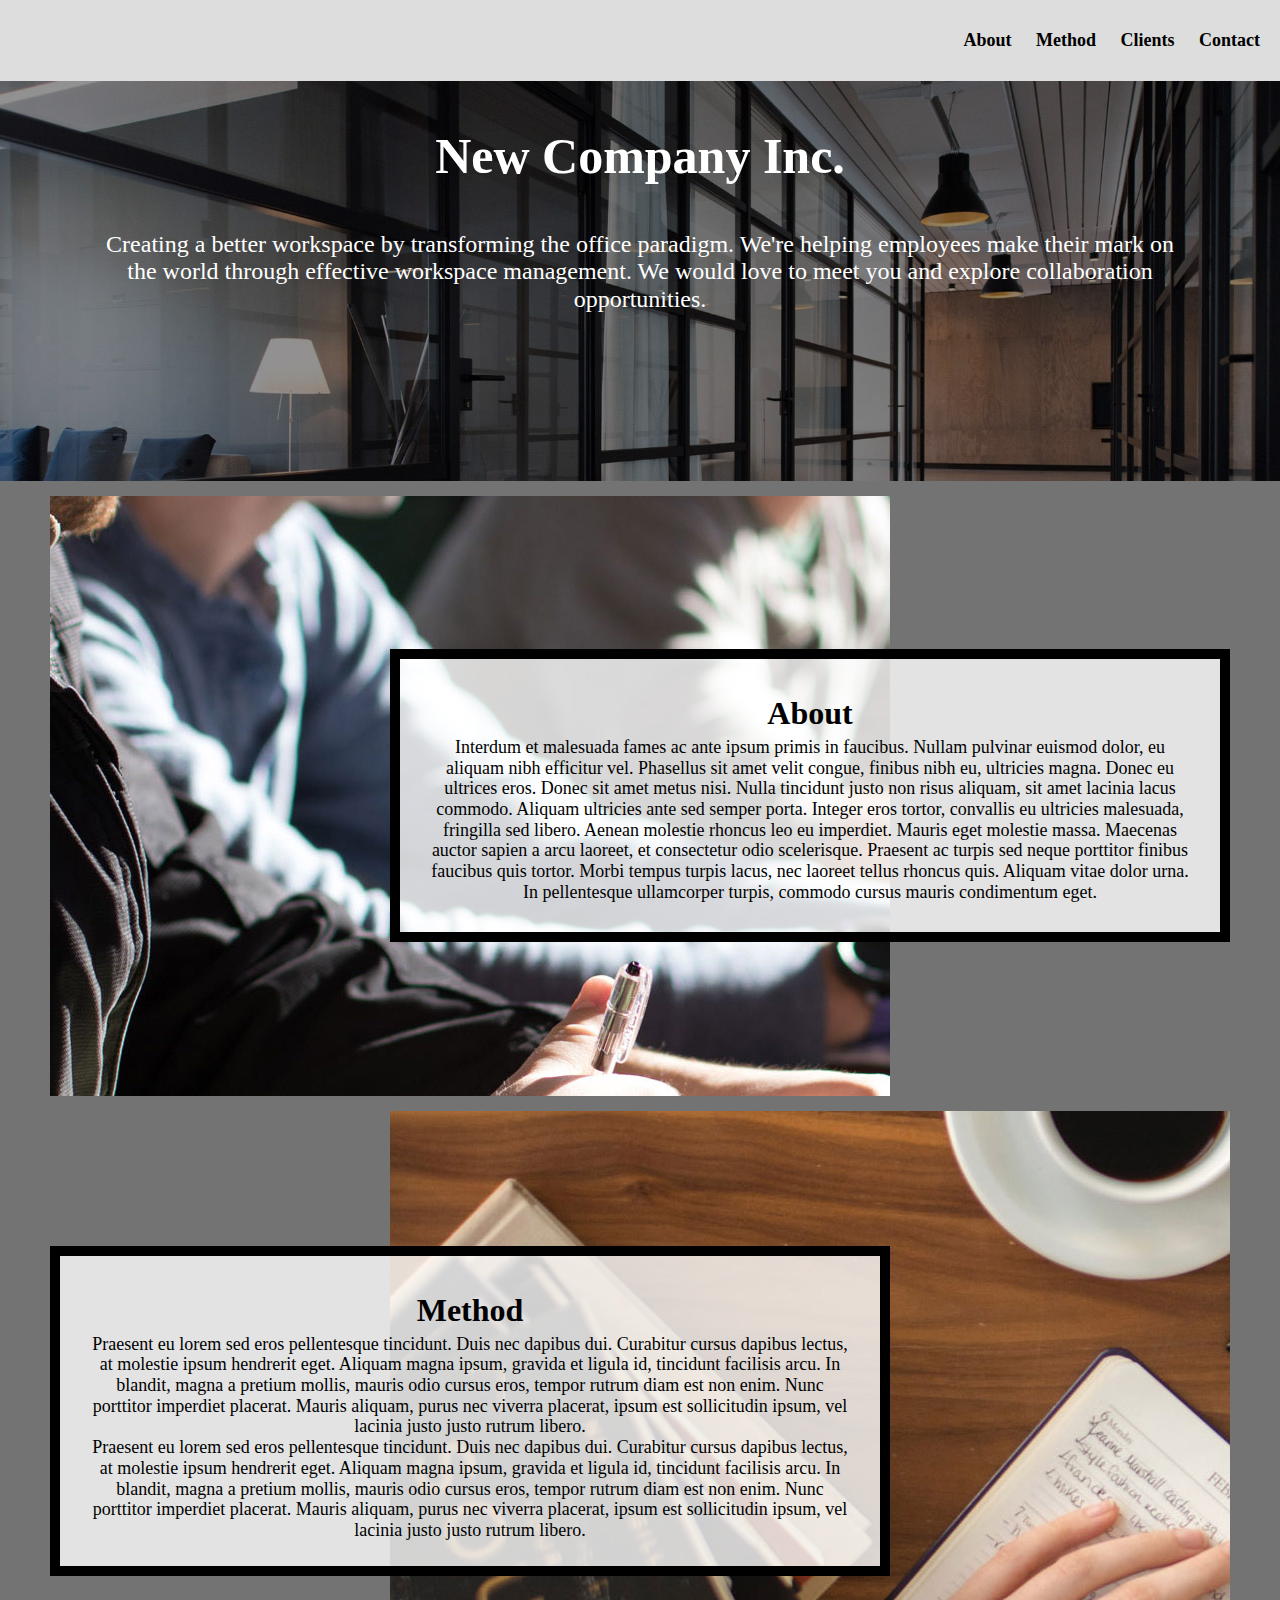
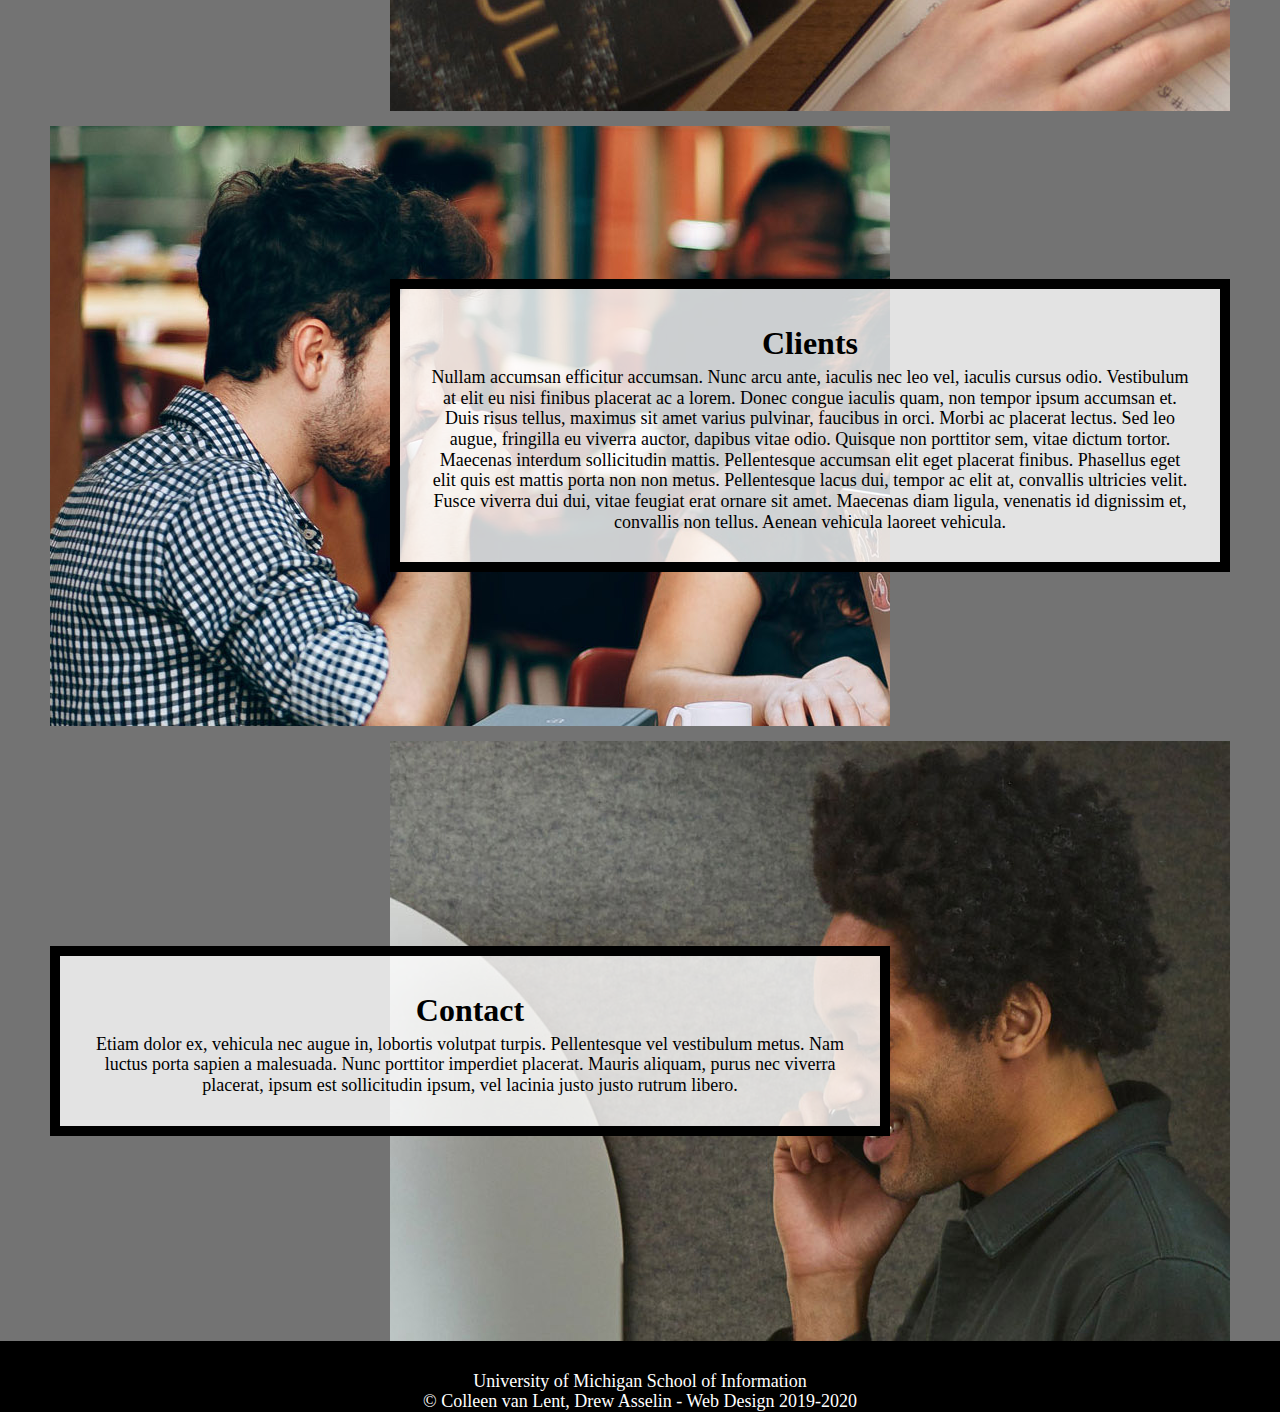
<file: index.html>
<!DOCTYPE html>
<html lang="en">
  <head>
    <meta charset="utf-8">
    <meta name="viewport" content="width=device-width, initial-scale=1.0">
    <link rel="icon" type="image/png" href="images/logo-drk.png" />
     <link rel="stylesheet" type="text/css" href="css/html5reset.css">
    <link rel="stylesheet" type="text/css" href="css/style.css">
    <title>Newer Company Inc.</title>
  </head>
  <body>
    <div class="skip"><a href="#main">Skip to Main Content</a></div>
    <header>
      <nav>
          <ul>
            <li><a href="#about">About</a></li>
            <li><a href="#method">Method</a></li>
            <li><a href="#clients">Clients</a></li>
            <li><a href="#contact">Contact</a></li>
          </ul>
        </nav>
    </header>
    <main class="container" id = "main">
      <div class = overview>
        <h1>New Company Inc.</h1>
        <p>Creating a better workspace by transforming the office paradigm. We're helping employees make their mark on the world through effective workspace management.  We would love to meet you and explore collaboration opportunities.</p>
      </div>
      <div class="about-image" id="about">
        <img src="images/about.jpg" alt="Meeting at long table and notetaking"/>
      </div>
      
      <div class="about text-block">
        <h2>About</h2>
        <p>Interdum et malesuada fames ac ante ipsum primis in faucibus. Nullam pulvinar euismod dolor, eu aliquam nibh efficitur vel. Phasellus sit amet velit congue, finibus nibh eu, ultricies magna. Donec eu ultrices eros. Donec sit amet metus nisi. Nulla tincidunt justo non risus aliquam, sit amet lacinia lacus commodo. Aliquam ultricies ante sed semper porta. Integer eros tortor, convallis eu ultricies malesuada, fringilla sed libero. Aenean molestie rhoncus leo eu imperdiet. Mauris eget molestie massa. Maecenas auctor sapien a arcu laoreet, et consectetur odio scelerisque. Praesent ac turpis sed neque porttitor finibus faucibus quis tortor. Morbi tempus turpis lacus, nec laoreet tellus rhoncus quis. Aliquam vitae dolor urna. In pellentesque ullamcorper turpis, commodo cursus mauris condimentum eget.</p>
      </div>

      <div class="method-image" id="method">
        <img src="images/method.jpg" alt="Notetaking with books in the background"/>
      </div>

      <div class="method text-block">
        <h2>Method</h2>
        <p>Praesent eu lorem sed eros pellentesque tincidunt. Duis nec dapibus dui. Curabitur cursus dapibus lectus, at molestie ipsum hendrerit eget. Aliquam magna ipsum, gravida et ligula id, tincidunt facilisis arcu. In blandit, magna a pretium mollis, mauris odio cursus eros, tempor rutrum diam est non enim. Nunc porttitor imperdiet placerat. Mauris aliquam, purus nec viverra placerat, ipsum est sollicitudin ipsum, vel lacinia justo justo rutrum libero.</p>
        <p>Praesent eu lorem sed eros pellentesque tincidunt. Duis nec dapibus dui. Curabitur cursus dapibus lectus, at molestie ipsum hendrerit eget. Aliquam magna ipsum, gravida et ligula id, tincidunt facilisis arcu. In blandit, magna a pretium mollis, mauris odio cursus eros, tempor rutrum diam est non enim. Nunc porttitor imperdiet placerat. Mauris aliquam, purus nec viverra placerat, ipsum est sollicitudin ipsum, vel lacinia justo justo rutrum libero.</p>
      </div>

      <div class="clients-image" id="clients">
        <img src="images/clients.jpg" alt="Meeting and collaborating with clients"/>
      </div>

      <div class="clients text-block">
        <h2>Clients</h2>
        <p>Nullam accumsan efficitur accumsan. Nunc arcu ante, iaculis nec leo vel, iaculis cursus odio. Vestibulum at elit eu nisi finibus placerat ac a lorem. Donec congue iaculis quam, non tempor ipsum accumsan et. Duis risus tellus, maximus sit amet varius pulvinar, faucibus in orci. Morbi ac placerat lectus. Sed leo augue, fringilla eu viverra auctor, dapibus vitae odio. Quisque non porttitor sem, vitae dictum tortor. Maecenas interdum sollicitudin mattis. Pellentesque accumsan elit eget placerat finibus. Phasellus eget elit quis est mattis porta non non metus. Pellentesque lacus dui, tempor ac elit at, convallis ultricies velit. Fusce viverra dui dui, vitae feugiat erat ornare sit amet. Maecenas diam ligula, venenatis id dignissim et, convallis non tellus. Aenean vehicula laoreet vehicula.</p>
      </div>
      <div class="contact-image" id="contact">
        <img src="images/contact.jpg" alt ="Phone call"/>
      </div>

      <div class="contact text-block">
        <h2>Contact</h2>
        <p>Etiam dolor ex, vehicula nec augue in, lobortis volutpat turpis. Pellentesque vel vestibulum metus. Nam luctus porta sapien a malesuada. Nunc porttitor imperdiet placerat. Mauris aliquam, purus nec viverra placerat, ipsum est sollicitudin ipsum, vel lacinia justo justo rutrum libero.</p>
      </div>
  </main>
    <footer>
      <p>University of Michigan School of Information <br/>
        &copy; Colleen van Lent, Drew Asselin - Web Design 2019-2020</p>
    </footer>
  </body>
</html>



<!-- 
<!DOCTYPE html>
<html lang="en">
  <head>
    <meta charset="utf-8">
    <meta name="viewport" content="width=device-width, initial-scale=1.0">
    <link rel="icon" type="image/png" href="images/logo-drk.png" />
    <link rel="stylesheet" type="text/css" href="css/style.css">
    <link rel="stylesheet" type="text/css" href="css/html5reset.css">
    <title>Newer Company Inc.</title>
  </head>
  <body>
    <div class="skip"><a href="">Skip to Main Content</a></div>
    <header>
      <nav>
          <ul>
            <li><a href="">About</a></li>
            <li><a href="">Method</a></li>
            <li><a href="">Clients</a></li>
            <li><a href="">Contact</a></li>
          </ul>
        </nav>
    </header>
    <main class="container" id = "main">
      <div class = overview>
        <h1>New Company Inc.</h1>
        <p>Creating a better workspace by transforming the office paradigm. We're helping employees make their mark on the world through effective workspace management.  We would love to meet you and explore collaboration opportunities.</p>
      </div>

      <div class="about-image" id="about">
        <img src="images/about.jpg" alt=""/>
      </div>
      
      <div class="about text-block">
        <h2>About</h2>
        <p>Interdum et malesuada fames ac ante ipsum primis in faucibus. Nullam pulvinar euismod dolor, eu aliquam nibh efficitur vel. Phasellus sit amet velit congue, finibus nibh eu, ultricies magna. Donec eu ultrices eros. Donec sit amet metus nisi. Nulla tincidunt justo non risus aliquam, sit amet lacinia lacus commodo. Aliquam ultricies ante sed semper porta. Integer eros tortor, convallis eu ultricies malesuada, fringilla sed libero. Aenean molestie rhoncus leo eu imperdiet. Mauris eget molestie massa. Maecenas auctor sapien a arcu laoreet, et consectetur odio scelerisque. Praesent ac turpis sed neque porttitor finibus faucibus quis tortor. Morbi tempus turpis lacus, nec laoreet tellus rhoncus quis. Aliquam vitae dolor urna. In pellentesque ullamcorper turpis, commodo cursus mauris condimentum eget.</p>
      </div>

      <div class="method-image" id="method">
        <img src="images/method.jpg" alt=""/>
      </div>

      <div class="method text-block">
        <h2>Method</h2>
        <p>Praesent eu lorem sed eros pellentesque tincidunt. Duis nec dapibus dui. Curabitur cursus dapibus lectus, at molestie ipsum hendrerit eget. Aliquam magna ipsum, gravida et ligula id, tincidunt facilisis arcu. In blandit, magna a pretium mollis, mauris odio cursus eros, tempor rutrum diam est non enim. Nunc porttitor imperdiet placerat. Mauris aliquam, purus nec viverra placerat, ipsum est sollicitudin ipsum, vel lacinia justo justo rutrum libero.</p>
        <p>Praesent eu lorem sed eros pellentesque tincidunt. Duis nec dapibus dui. Curabitur cursus dapibus lectus, at molestie ipsum hendrerit eget. Aliquam magna ipsum, gravida et ligula id, tincidunt facilisis arcu. In blandit, magna a pretium mollis, mauris odio cursus eros, tempor rutrum diam est non enim. Nunc porttitor imperdiet placerat. Mauris aliquam, purus nec viverra placerat, ipsum est sollicitudin ipsum, vel lacinia justo justo rutrum libero.</p>
      </div>

      <div class="clients-image" id="clients">
        <img src="images/clients.jpg" alt=""/>
      </div>

      <div class="clients text-block">
        <h2>Clients</h2>
        <p>Nullam accumsan efficitur accumsan. Nunc arcu ante, iaculis nec leo vel, iaculis cursus odio. Vestibulum at elit eu nisi finibus placerat ac a lorem. Donec congue iaculis quam, non tempor ipsum accumsan et. Duis risus tellus, maximus sit amet varius pulvinar, faucibus in orci. Morbi ac placerat lectus. Sed leo augue, fringilla eu viverra auctor, dapibus vitae odio. Quisque non porttitor sem, vitae dictum tortor. Maecenas interdum sollicitudin mattis. Pellentesque accumsan elit eget placerat finibus. Phasellus eget elit quis est mattis porta non non metus. Pellentesque lacus dui, tempor ac elit at, convallis ultricies velit. Fusce viverra dui dui, vitae feugiat erat ornare sit amet. Maecenas diam ligula, venenatis id dignissim et, convallis non tellus. Aenean vehicula laoreet vehicula.</p>
      </div>

      <div class="contact-image" id="contact">
        <img src="images/contact.jpg" alt =""/>
      </div>

      <div class="contact text-block">
        <h2>Contact</h2>
        <p>Etiam dolor ex, vehicula nec augue in, lobortis volutpat turpis. Pellentesque vel vestibulum metus. Nam luctus porta sapien a malesuada. Nunc porttitor imperdiet placerat. Mauris aliquam, purus nec viverra placerat, ipsum est sollicitudin ipsum, vel lacinia justo justo rutrum libero.</p>
      </div>
  </main>
    <footer>
      <p>University of Michigan School of Information <br/>
        &copy; Colleen van Lent, Drew Asselin - Web Design 2019-2020</p>
    </footer>
  </body>
</html> -->
</file>
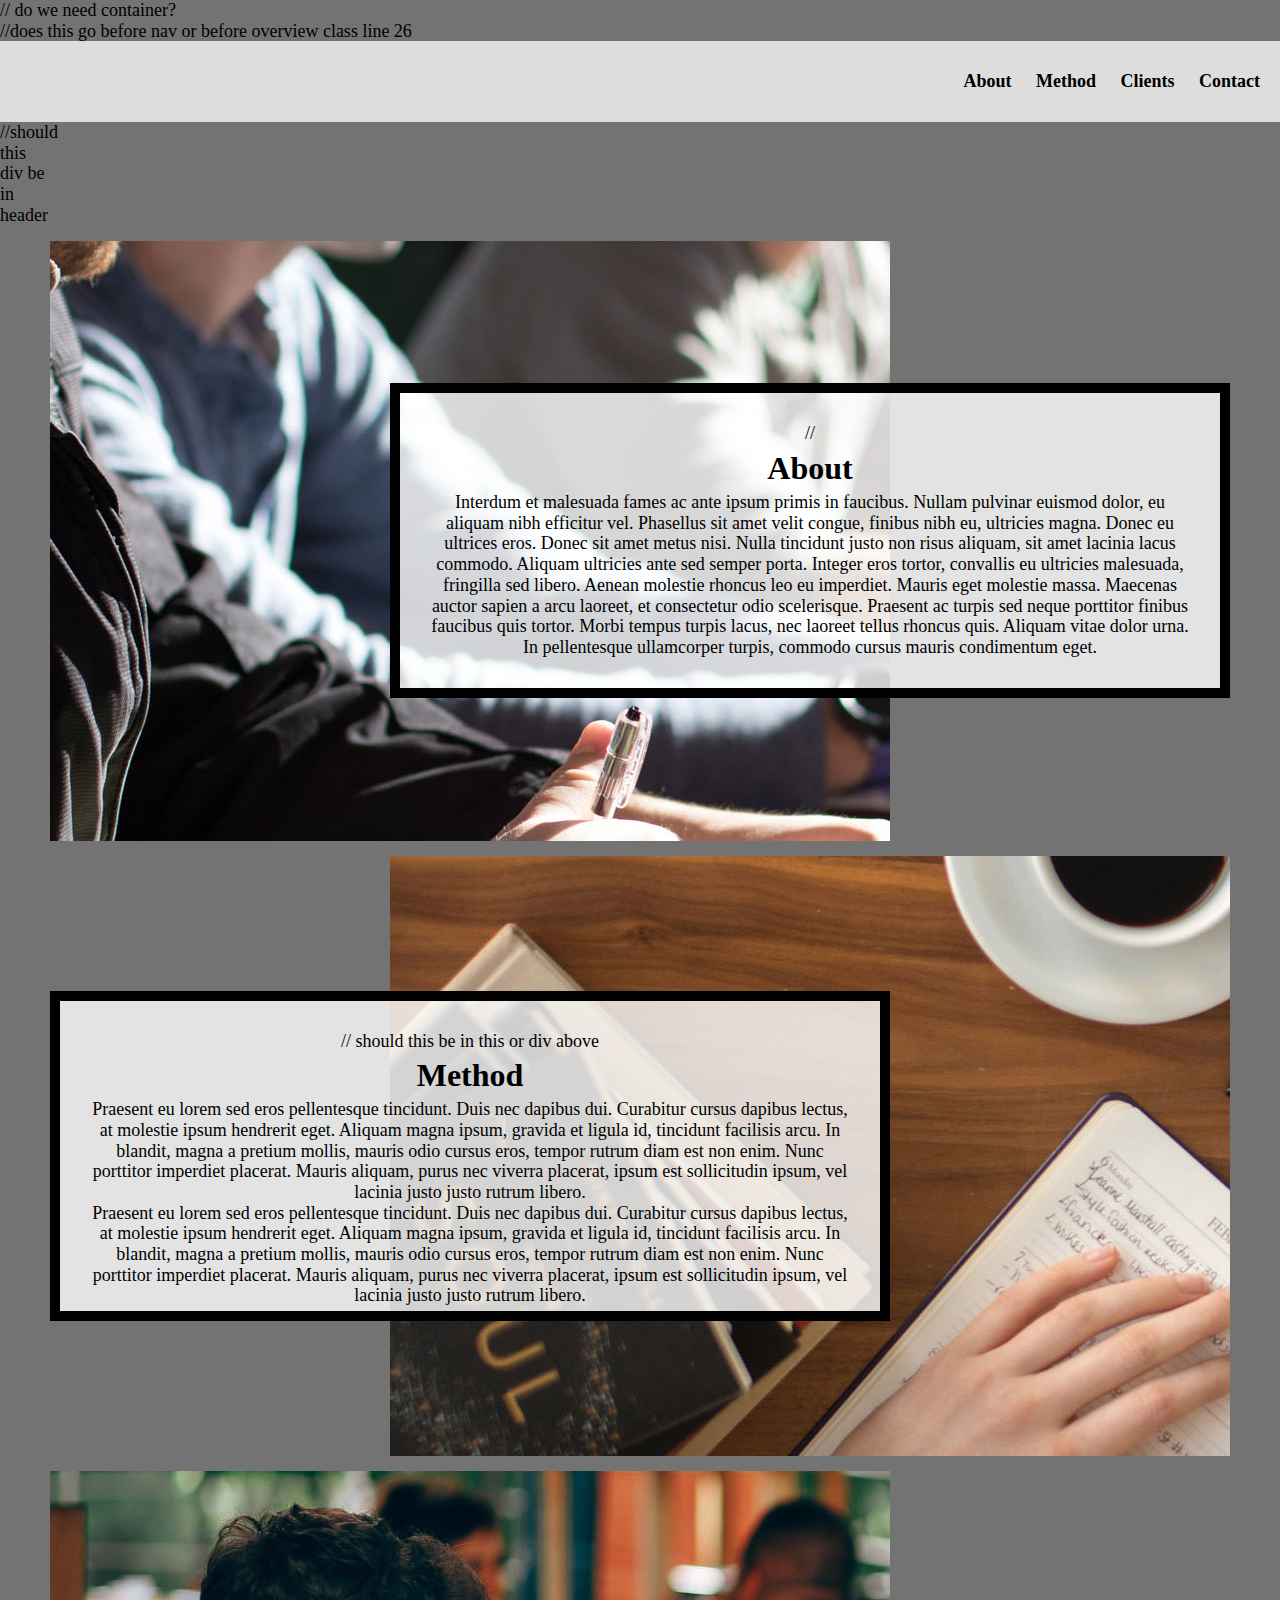
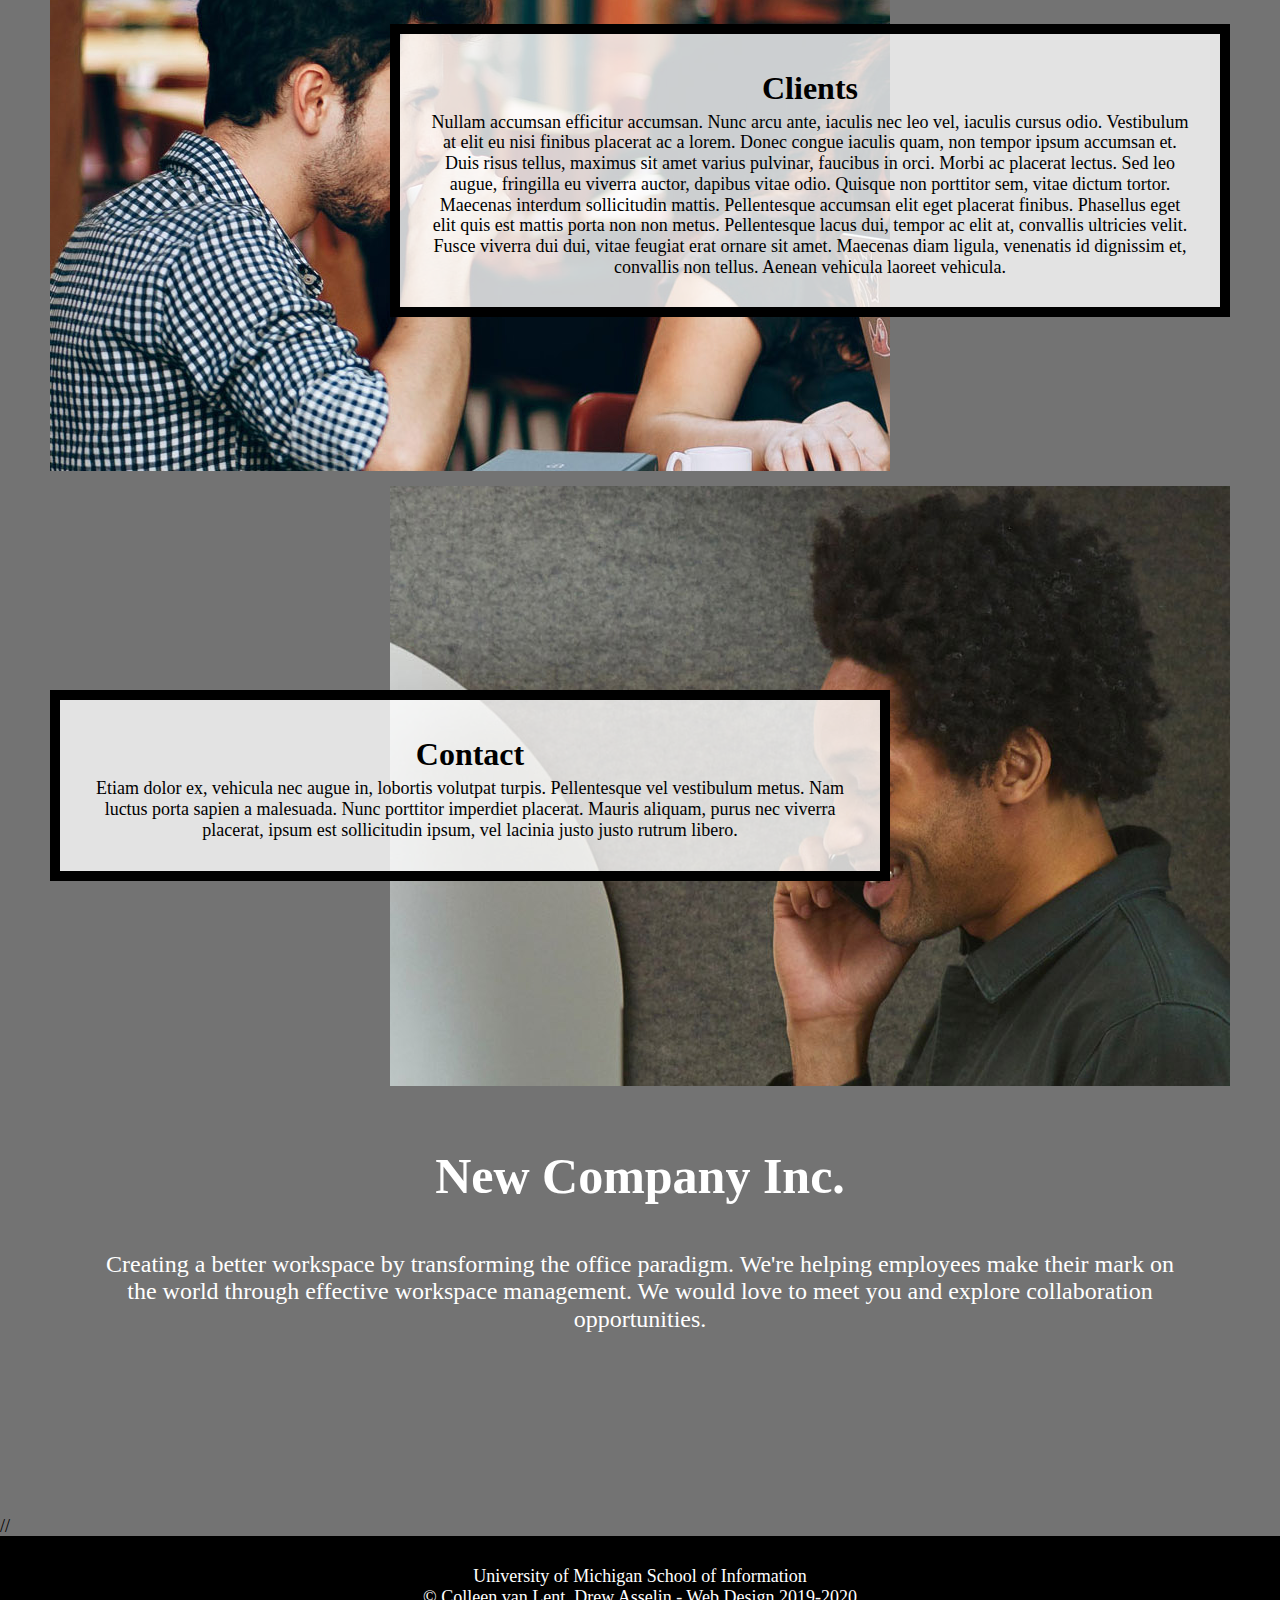
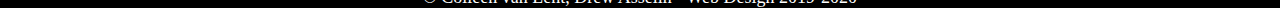
<file: index_old.html>
<!DOCTYPE html>
<html lang="en">
  <head>
    <meta charset="utf-8">
    <meta name="viewport" content="width=device-width, initial-scale=1.0">
    <!-- <link rel="icon" type="image/png" href="images/logo-drk.png" /> -->
    <link rel="stylesheet" type="text/css" href="css/html5reset.css">
    <link rel="stylesheet" type="text/css" href="css/style.css">
    <title>Newer Company Inc.</title>
  </head>
  <body>
    <header>
    <div class="skip"><a href="">Skip to Main Content</a></div>
    <div class="container"></div> // do we need container?
    <header> //does this go before nav or before overview class line 26
      <nav>
          <ul>
            <li><a href="#about">About</a></li>
            <li><a href="#method">Method</a></li>
            <li><a href="#clients">Clients</a></li>
            <li><a href="#contact">Contact</a></li>
          </ul>
        </nav>
    </header id="main">
    <main class="container" id = "main">
      //should this div be in header
      <div class = overview>
        <h1>New Company Inc.</h1>
        <p>Creating a better workspace by transforming the office paradigm. We're helping employees make their mark on the world through effective workspace management.  We would love to meet you and explore collaboration opportunities.</p>
      </div>
      //

      <div class="about-image" id="about">
        <img src="images/about.jpg" alt=""/>
      </div>
      
      <div class="about text-block">
        //<a id="about"></a>
        <h2>About</h2>
        <p>Interdum et malesuada fames ac ante ipsum primis in faucibus. Nullam pulvinar euismod dolor, eu aliquam nibh efficitur vel. Phasellus sit amet velit congue, finibus nibh eu, ultricies magna. Donec eu ultrices eros. Donec sit amet metus nisi. Nulla tincidunt justo non risus aliquam, sit amet lacinia lacus commodo. Aliquam ultricies ante sed semper porta. Integer eros tortor, convallis eu ultricies malesuada, fringilla sed libero. Aenean molestie rhoncus leo eu imperdiet. Mauris eget molestie massa. Maecenas auctor sapien a arcu laoreet, et consectetur odio scelerisque. Praesent ac turpis sed neque porttitor finibus faucibus quis tortor. Morbi tempus turpis lacus, nec laoreet tellus rhoncus quis. Aliquam vitae dolor urna. In pellentesque ullamcorper turpis, commodo cursus mauris condimentum eget.</p>
      </div>

      <div class="method-image">
        <img src="images/method.jpg" alt=""/>
      </div>

      <div class="method text-block">
        <a id="method"></a> // should this be in this or div above
        <h2>Method</h2>
        <p>Praesent eu lorem sed eros pellentesque tincidunt. Duis nec dapibus dui. Curabitur cursus dapibus lectus, at molestie ipsum hendrerit eget. Aliquam magna ipsum, gravida et ligula id, tincidunt facilisis arcu. In blandit, magna a pretium mollis, mauris odio cursus eros, tempor rutrum diam est non enim. Nunc porttitor imperdiet placerat. Mauris aliquam, purus nec viverra placerat, ipsum est sollicitudin ipsum, vel lacinia justo justo rutrum libero.</p>
        <p>Praesent eu lorem sed eros pellentesque tincidunt. Duis nec dapibus dui. Curabitur cursus dapibus lectus, at molestie ipsum hendrerit eget. Aliquam magna ipsum, gravida et ligula id, tincidunt facilisis arcu. In blandit, magna a pretium mollis, mauris odio cursus eros, tempor rutrum diam est non enim. Nunc porttitor imperdiet placerat. Mauris aliquam, purus nec viverra placerat, ipsum est sollicitudin ipsum, vel lacinia justo justo rutrum libero.</p>
      </div>

      <div class="clients-image">
        <img src="images/clients.jpg" alt=""/>
      </div>

      <div class="clients text-block">
        <a id="clients"></a>
        <h2>Clients</h2>
        <p>Nullam accumsan efficitur accumsan. Nunc arcu ante, iaculis nec leo vel, iaculis cursus odio. Vestibulum at elit eu nisi finibus placerat ac a lorem. Donec congue iaculis quam, non tempor ipsum accumsan et. Duis risus tellus, maximus sit amet varius pulvinar, faucibus in orci. Morbi ac placerat lectus. Sed leo augue, fringilla eu viverra auctor, dapibus vitae odio. Quisque non porttitor sem, vitae dictum tortor. Maecenas interdum sollicitudin mattis. Pellentesque accumsan elit eget placerat finibus. Phasellus eget elit quis est mattis porta non non metus. Pellentesque lacus dui, tempor ac elit at, convallis ultricies velit. Fusce viverra dui dui, vitae feugiat erat ornare sit amet. Maecenas diam ligula, venenatis id dignissim et, convallis non tellus. Aenean vehicula laoreet vehicula.</p>
      </div>

      <div class="contact-image">
        <img src="images/contact.jpg" alt =""/>
      </div>

      <div class="contact text-block">
        <a id="contact"></a>
        <h2>Contact</h2>
        <p>Etiam dolor ex, vehicula nec augue in, lobortis volutpat turpis. Pellentesque vel vestibulum metus. Nam luctus porta sapien a malesuada. Nunc porttitor imperdiet placerat. Mauris aliquam, purus nec viverra placerat, ipsum est sollicitudin ipsum, vel lacinia justo justo rutrum libero.</p>
      </div>
  </main>
    <footer>
      <p>University of Michigan School of Information <br/>
        &copy; Colleen van Lent, Drew Asselin - Web Design 2019-2020</p>
    </footer>
  </body>
</html>
</file>
<file: css/style.css>
html{
  scroll-behavior: smooth;
}


body{
  background-color: #737373;
  font-size: 18px;
  line-height: 1.15;
  margin: 0;
  padding: 0;
}


.overview{
  background-attachment: fixed; /* Parallax effect */     
  background-position: center;  /* Parallax effect */
  background-repeat: no-repeat; /* Parallax effect */
  background-size: cover;       /* Parallax effect */
  color: white;
  height: 400px;                /* Parallax effect */
}


.overview p{
  color: white;
  font-size: 24px;
  padding: 0 100px;
  text-align: center;
}

h1{
  font-size: 50px;
  line-height: 1;
  padding: 50px 0;
  text-align: center;
}

h2{
  font-size: 32px;
  line-height: 1.5;
}

nav li{
  display:inline;
  padding-right:20px;

}

nav a{
  color: black;
  font-weight: bold;
  text-decoration: none; 
}

.skip a{
  background: white;
  left: 0;
  padding: 6px;
  -webkit-transition: top 1s ease-out;
  transition: top 1s ease-out;
  z-index: 1;
}

nav{
  background-color: #ddd;
  padding: 25px 0; 
  text-align: left;
}

footer{
  background-color: black;
  color: white;
  padding-top: 30px;
  text-align: center;
}

.text-block{
  background-color: rgba(255, 255, 255, .8);
  border: 10px solid black;
  padding: 30px;
}


@media screen and (prefers-reduced-motion: reduce){
  html{
      scroll-behavior: auto; /* Removes scroll animation */
  }

  .skip a{
    -webkit-transition: none; /* sets to default setting */
    transition: none;        /* sets to default setting */
   }

  /*Turn off parallax*/
  header{
    background-attachment: initial;
  }
}
 /* PLEASE DO NOT REMOVE MY COMMENTS.  THEY HELP US HELP YOU DEBUG. */

 /* Step 1: Write selector/rule property to add an underline when
  links in the navigation are in the hover or focus state.*/
  nav a:hover, nav a:focus {
    text-decoration: underline;
  }
  
  /* Step 2a: the link within the skip class is positioned 40px above 
  the top of its parent element (it is hidden by default).
  */
  .skip a{

    position: absolute; 
    top: -40px;
  }
    
  /* Step 2b: when the link within the skip class is in focus it is positioned 20px 
  below the top of its parent (so it is visible only when in focus.)
  */
  .skip a:focus {

    position: absolute;
    top: 20px;
  }
  
  /* Step 3: Any element in focus should have a 2px solid border on all sides.
  */
  :focus {
    border: 2px solid black;
  }
  
  /* The following specifications are for the mobile view: */

  /* Step 4: .container class uses grid:
  Three columns: 1fr 5fr 1fr
  Gap of 15px between rows;
  */
  .container {
    display: grid; /* container class uses grid */
    grid-template-columns: 1fr 5fr 1fr; 
  
    row-gap: 15px; /* gap 15px between rows */
  }
  /* HELP - You can NOT assume that the .overview class will always be the first child */
  /* Step 5: Write selector/rule property to add the background image to the 
  first div in the grid and place it in the grid. 
  
  The first child of the container should
  Take up  all of the columns
  Use the header.jpg file as a non-repeating background image with parallax effect
  
  You can NOT assume that the .overview class will always be the first child.  
  */
  .container div:first-child {
    grid-column: 1 / -1;
    background-image: url('../images/header.jpg');
  }
  
  /* Steps 6 and 7: Write the selector/rule properties to add place the next elements in the next
     four rows in the grid. */
    /*
  The classes .about, .method, .clients, and .contact:
  Begin in 2nd column and span one column
  
  Begin on the 2nd, 3rd, 4th and 5th rows respectively.
  
  The .about-image, .method-image, .clients-image,   and .contact-image elements:
  Cover all of the columns.
  Have a maximum height of 600px
  Hide any content that goes outside their grid cell. 
  Begin on the 2nd, 3rd, 4th and 5th row respectively.
  */
  .about, .method, .clients, .contact {
    grid-column: 2 / span 1; /* begins in 2nd column spans 1 row */
  }
    
  .about-image, .method-image, .clients-image, .contact-image {
    grid-column: 1 / -1; /* spans all columns */
    max-height: 600px; /* max height 600px */
    /* HELP - hide content outside of cells*/
    overflow: hidden;
  }
  
  .about, .about-image {
    grid-row: 2 / 3; 
  }
  .method, .method-image {
    grid-row: 3 / 4;
  }
  .clients, .clients-image {
    grid-row: 4 / 5;
  }
  .contact, .contact-image {
    grid-row: 5 / 6;
  }
  
  /* Step 8: 
  .text-block class:
  Is centered horizontally and vertically with centered text.
  */
  .text-block {
    /* align the content in the center */
    text-align: center;
    /* HELP - centered horizontally and vertically */
    align-self: center;
  }
  
  /* Add your media query here */
  @media all and (min-width: 800px) {
  
  
    /* Step 9: Move the navigation so that the nav is aligned to the other side 
    of the window and has a padding of 30px on the top and bottom and 0 on the 
    left and right. */
    nav {
      background-color: #ddd;
      text-align: right;
      padding: 30px 0px;
      align-self: center;
    }
  
    /* Step 10: The .container class uses grid with
  Five columns: 50px, auto, 500px, auto, and  50px
   */
    .container {

      grid-template-columns: 50px auto 500px auto 50px; /* five columns from spec */
    }
  
  /* Steps 11 and 12: Update the grid-column property of the grid's children (where-needed)
  The .about, .clients, .method-image, .contact-image:
  Begin in the third column and span two columns
  
  The .method, .contact, .about-image, and .clients-image:
  Begin in the second column and span two columns.
  */
    .about, .clients, .method-image, .contact-image {
      grid-column: 3 / span 2; /* begins in 3rd column spans 2 columns */
    }
    .about-image, .clients-image, .method, .contact {
      grid-column: 2 / span 2; /* begins in 2nd column spans 2 columns */
    }

    /* Step 13: The .text-block class:
  Has  maximum height of  250px
  Ensures that  any content that goes outside their grid cell is still reachable.
  */
      /* ERROR -2 points for not using overflow: auto or overflow:  */
    .text-block {
      max-height: 250px;
      overflow: auto;
    }

  }  /*End the media query*/
</file>
